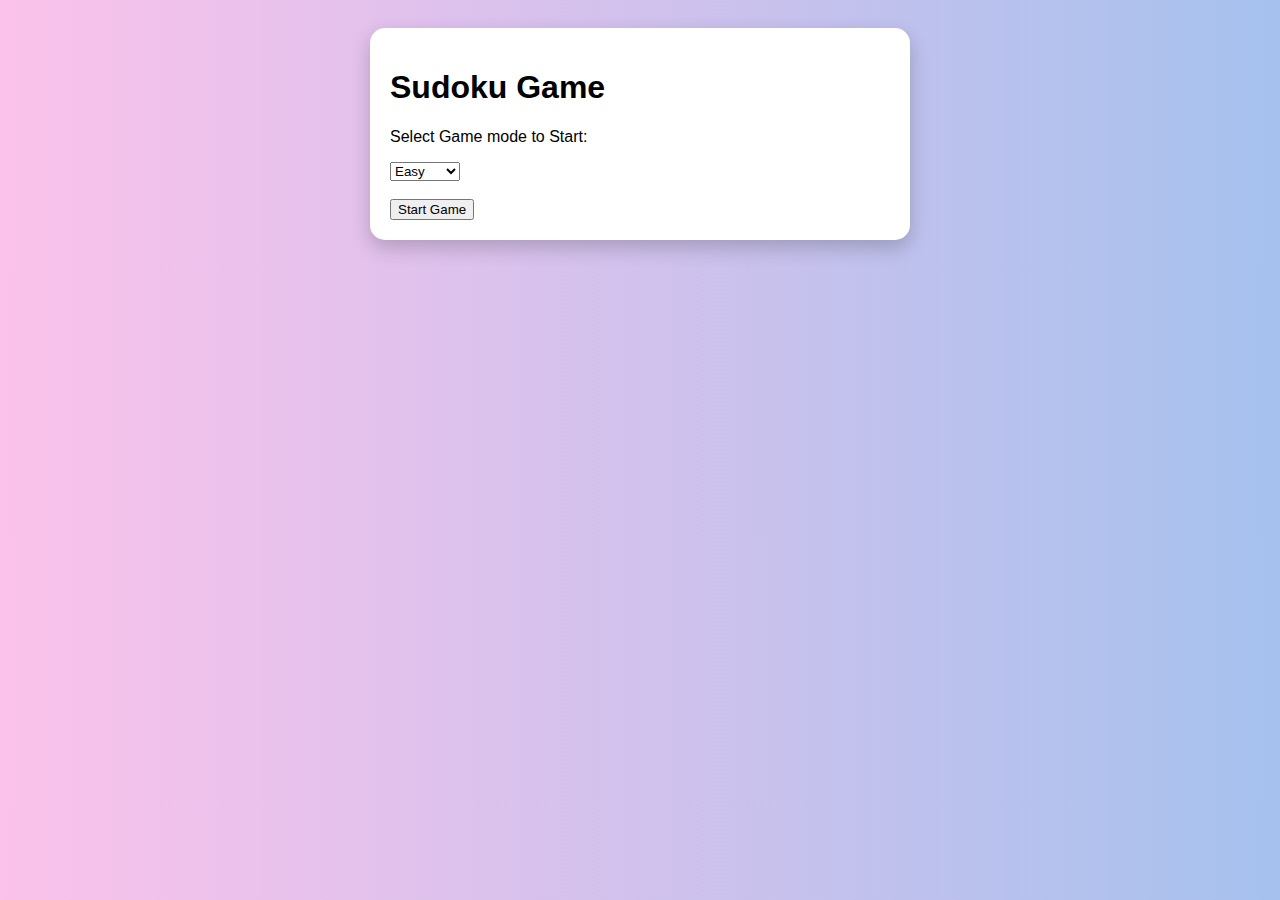
<file: index.html>
<!DOCTYPE html>
<html lang="en">
<head>
<meta charset="UTF-8">
<meta name="viewport" content="width=device-width, initial-scale=1.0">
<title>Sudoku Start</title>
<link rel="stylesheet" href="style.css">
</head>
<body>
<div class="container start-page">
    <h1>Sudoku Game</h1>
    <p>Select Game mode to Start:</p>
    <select id="difficulty">
        <option value="easy">Easy</option>
        <option value="medium">Medium</option>
        <option value="hard">Hard</option>
    </select>
    <br><br>
    <button id="startButton">Start Game</button>
</div>

<script>
document.getElementById('startButton').addEventListener('click', () => {
    const difficulty = document.getElementById('difficulty').value;
    window.location.href = `game.html?difficulty=${difficulty}`;
});
</script>
</body>
</html>
</file>
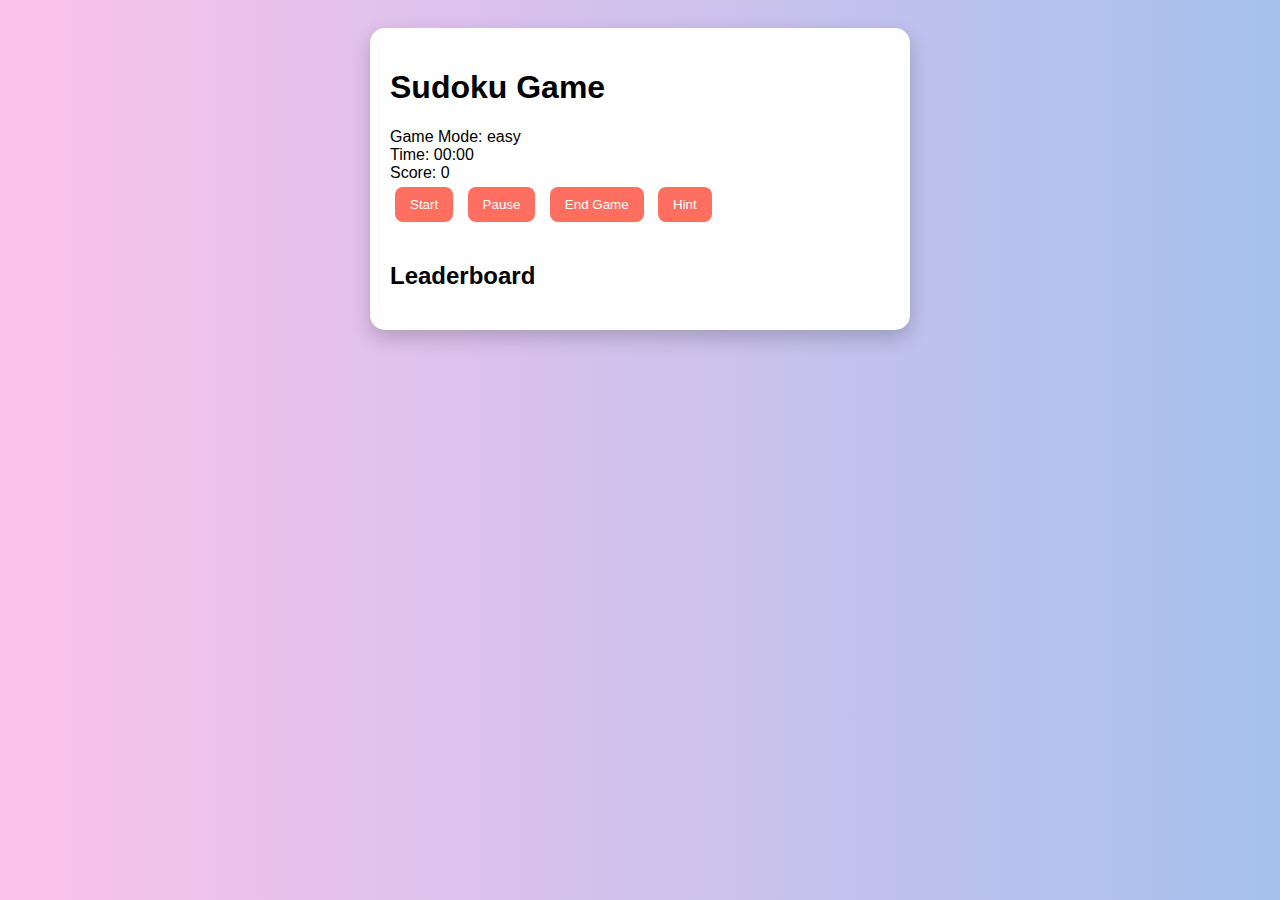
<file: game.html>
<!DOCTYPE html>
<html lang="en">
<head>
<meta charset="UTF-8">
<meta name="viewport" content="width=device-width, initial-scale=1.0">
<title>Sudoku Game</title>
<link rel="stylesheet" href="style.css">
</head>
<body>
<div class="container">
    <h1>Sudoku Game</h1>
    <div class="controls">
        <div class="difficulty">Game Mode: <span id="difficultyText"></span></div>
        <div class="timer">Time: <span id="time">00:00</span></div>
        <div class="score">Score: <span id="score">0</span></div>
    </div>

    <div class="buttons">
        <button id="startGame">Start</button>
        <button id="pauseResume">Pause</button>
        <button id="endGame">End Game</button>
        <button onclick="giveHint()">Hint</button>
    </div>

    <div class="sudoku-grid" id="sudoku-grid"></div>

    <div class="leaderboard">
        <h2>Leaderboard</h2>
        <ul id="leaderboard-list"></ul>
    </div>
    <p id="message"></p>
</div>

<script src="script.js"></script>
<script>
const urlParams = new URLSearchParams(window.location.search);
const difficulty = urlParams.get('difficulty') || 'easy';
document.getElementById('difficultyText').textContent = difficulty;
</script>
</body>
</html>
</file>
<file: style.css>
body {
    font-family: Arial, sans-serif;
    background: linear-gradient(to right, #fbc2eb, #a6c1ee);
    display: flex;
    justify-content: center;
    padding: 20px;
}

.container {
    background-color: #fff;
    padding: 20px;
    border-radius: 15px;
    box-shadow: 0 8px 20px rgba(0,0,0,0.2);
    max-width: 500px;
    width: 100%;
}

.sudoku-grid {
    display: grid;
    grid-template-columns: repeat(9, 1fr);
    gap: 2px;
    margin-top: 15px;
}

.sudoku-grid input {
    width: 100%;
    aspect-ratio: 1 / 1;
    text-align: center;
    font-size: 1.2em;
    border: 1px solid #ccc;
    border-radius: 5px;
}

.prefilled {
    font-weight: bold;
    background-color: #e0e0e0;
}

.block-color-0 { background-color: #fff3e0; }
.block-color-1 { background-color: #e8f5e9; }
.block-color-2 { background-color: #e3f2fd; }
.block-color-3 { background-color: #f3e5f5; }

.buttons button {
    margin: 5px;
    padding: 10px 15px;
    background-color: #ff6f61;
    border: none;
    color: white;
    border-radius: 8px;
    cursor: pointer;
}

.buttons button:hover {
    background-color: #ff4c3b;
}

.leaderboard {
    margin-top: 15px;
}
</file>
